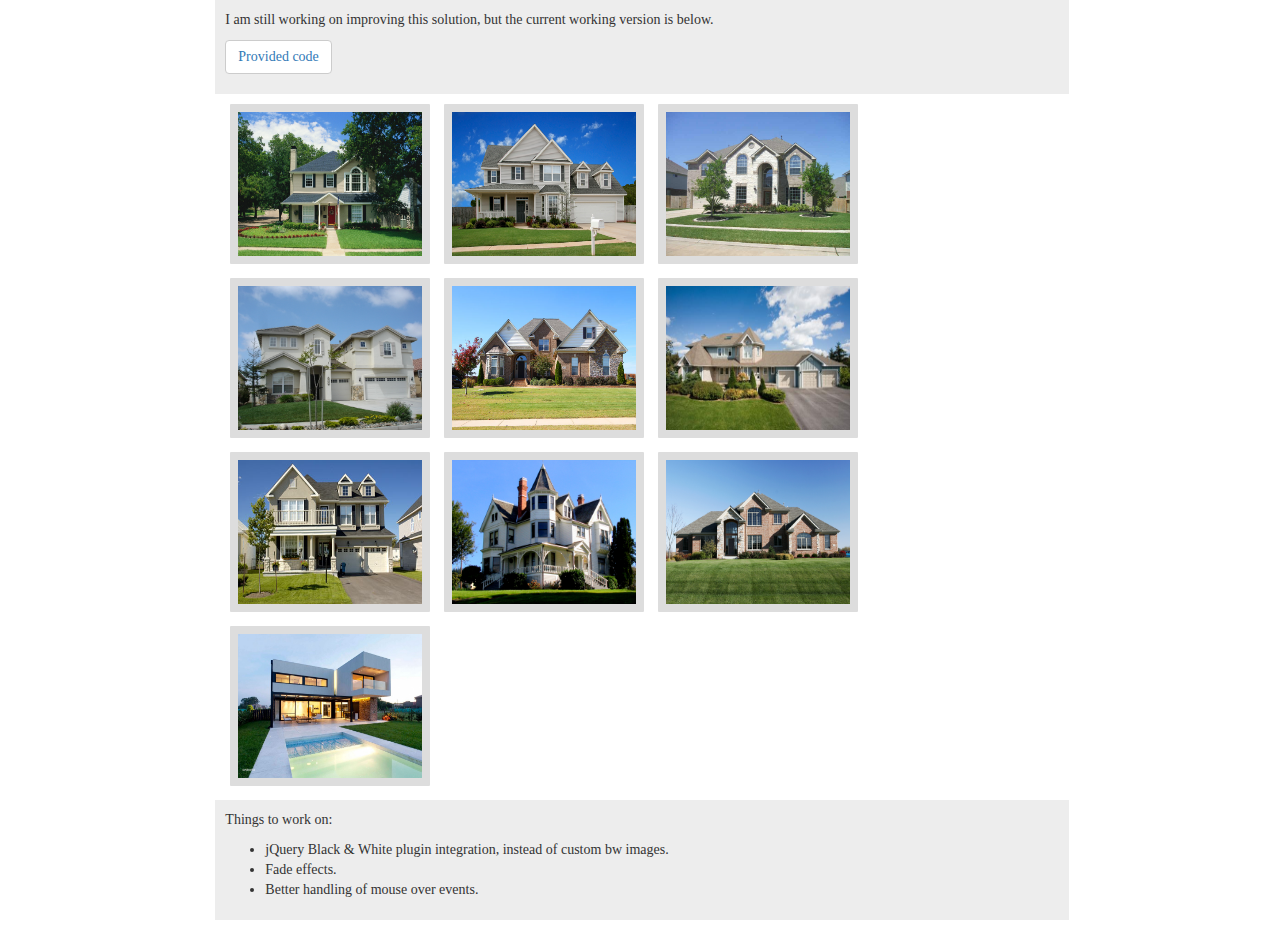
<file: problem1/index.html>
<!doctype html>
<html>
<head>
	<meta charset="UTF-8">
	<meta name="viewport" content="width=device-width, initial-scale=1">
	<title>Problem 1</title>

	<link rel="stylesheet" href="https://maxcdn.bootstrapcdn.com/bootstrap/3.2.0/css/bootstrap.min.css">
	<link rel="stylesheet" href="css/main.css">

	<!-- hot link to minified Angular library -->
	<script src="js/angular.min.js"></script>
	<script src="js/jquery-1.11.3.min.js"></script>

</head>
<body ng-app="Gallery" ng-controller="GalleryCtrl as gall">
<main class="container-fluid">
    <div class="row row-centered">
        <div class="col-centered col-sm-8 working"><p>I am still working on improving this solution, but the current working version is below.</p>
            <button type="button" class="btn btn-default"><a href="https://www.dropbox.com/sh/k1bs607cbrp6pxp/AAAqWZwgvaYTJWlkZev_CRpVa?dl=0">Provided code</a></button>
            </p>

        </div>
    </div>
	<div class="row row-centered">
		<div class="col-sm-12 col-md-10 col-lg-8 col-centered">
			<ul class="images">
				<li class="image" ng-mouseover="onHover(this)" ng-mouseleave="onOut(this)" ng-repeat="image in images"><img ng-src="{{image.display}}"></li>
			</ul>
		</div>
	</div>
    <div class="row-centered row">
        <div class="col-centered col-sm-8 working">
            <p>Things to work on:</p>
            <ul>
                <li>jQuery Black & White plugin integration, instead of custom bw images.</li>
                <li>Fade effects.</li>
                <li>Better handling of mouse over events.</li>
            </ul>
        </div>
    </div>
</main>

<!-- link to Angular application -->
<script src="js/app.js"></script>
</body>
</html>
</file>
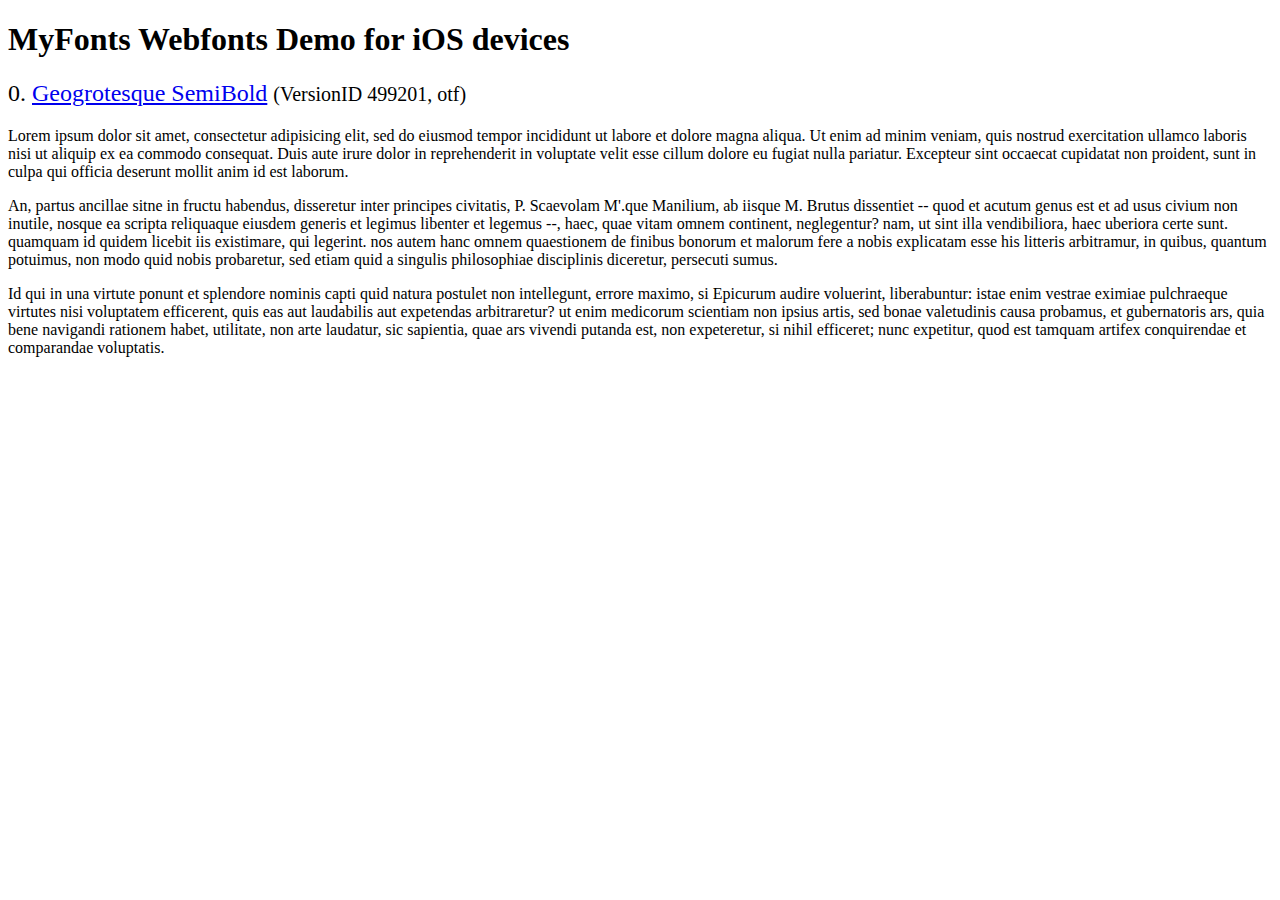
<file: css/fonts/webfonts/geo-semibold/svg/index.html>
<!DOCTYPE html>
<html>
<head>
<title>MyFonts Webfonts Demo for iOS devices</title>
<meta http-equiv="content-type" content="text/html; charset=utf-8" />

<style type="text/css" media="all">

	h2 {
		 font-weight:normal;
	}

		
	@font-face {
		font-family:"Geogrotesque-SemiBold";
		src:url("style_169898.svg#Geogrotesque-SemiBold") format("svg");
	}
	
	.webfont_0 {
		font-family: Geogrotesque-SemiBold;
	}
		
</style>

</head>

<body>

<h1>MyFonts Webfonts Demo for iOS devices</h1>


<h2>0. <span class='webfont_0'><a href='http://new.myfonts.com/search/style::169898/'>Geogrotesque SemiBold</a></span>
<small>(VersionID 499201, otf)</small>
</h2>

<p class='webfont_0'>Lorem ipsum dolor sit amet, consectetur adipisicing elit, sed do eiusmod tempor incididunt ut labore et dolore magna aliqua. Ut enim ad minim veniam, quis nostrud exercitation ullamco laboris nisi ut aliquip ex ea commodo consequat. Duis aute irure dolor in reprehenderit in voluptate velit esse cillum dolore eu fugiat nulla pariatur. Excepteur sint occaecat cupidatat non proident, sunt in culpa qui officia deserunt mollit anim id est laborum.</p>

<p class='webfont_0'>An, partus ancillae sitne in fructu habendus, disseretur inter principes civitatis, P. Scaevolam M'.que Manilium, ab iisque M. Brutus dissentiet -- quod et acutum genus est et ad usus civium non inutile, nosque ea scripta reliquaque eiusdem generis et legimus libenter et legemus --, haec, quae vitam omnem continent, neglegentur? nam, ut sint illa vendibiliora, haec uberiora certe sunt. quamquam id quidem licebit iis existimare, qui legerint. nos autem hanc omnem quaestionem de finibus bonorum et malorum fere a nobis explicatam esse his litteris arbitramur, in quibus, quantum potuimus, non modo quid nobis probaretur, sed etiam quid a singulis philosophiae disciplinis diceretur, persecuti sumus.</p>

<p class='webfont_0'>Id qui in una virtute ponunt et splendore nominis capti quid natura postulet non intellegunt, errore maximo, si Epicurum audire voluerint, liberabuntur: istae enim vestrae eximiae pulchraeque virtutes nisi voluptatem efficerent, quis eas aut laudabilis aut expetendas arbitraretur? ut enim medicorum scientiam non ipsius artis, sed bonae valetudinis causa probamus, et gubernatoris ars, quia bene navigandi rationem habet, utilitate, non arte laudatur, sic sapientia, quae ars vivendi putanda est, non expeteretur, si nihil efficeret; nunc expetitur, quod est tamquam artifex conquirendae et comparandae voluptatis.</p>




</body>
</html>
</file>
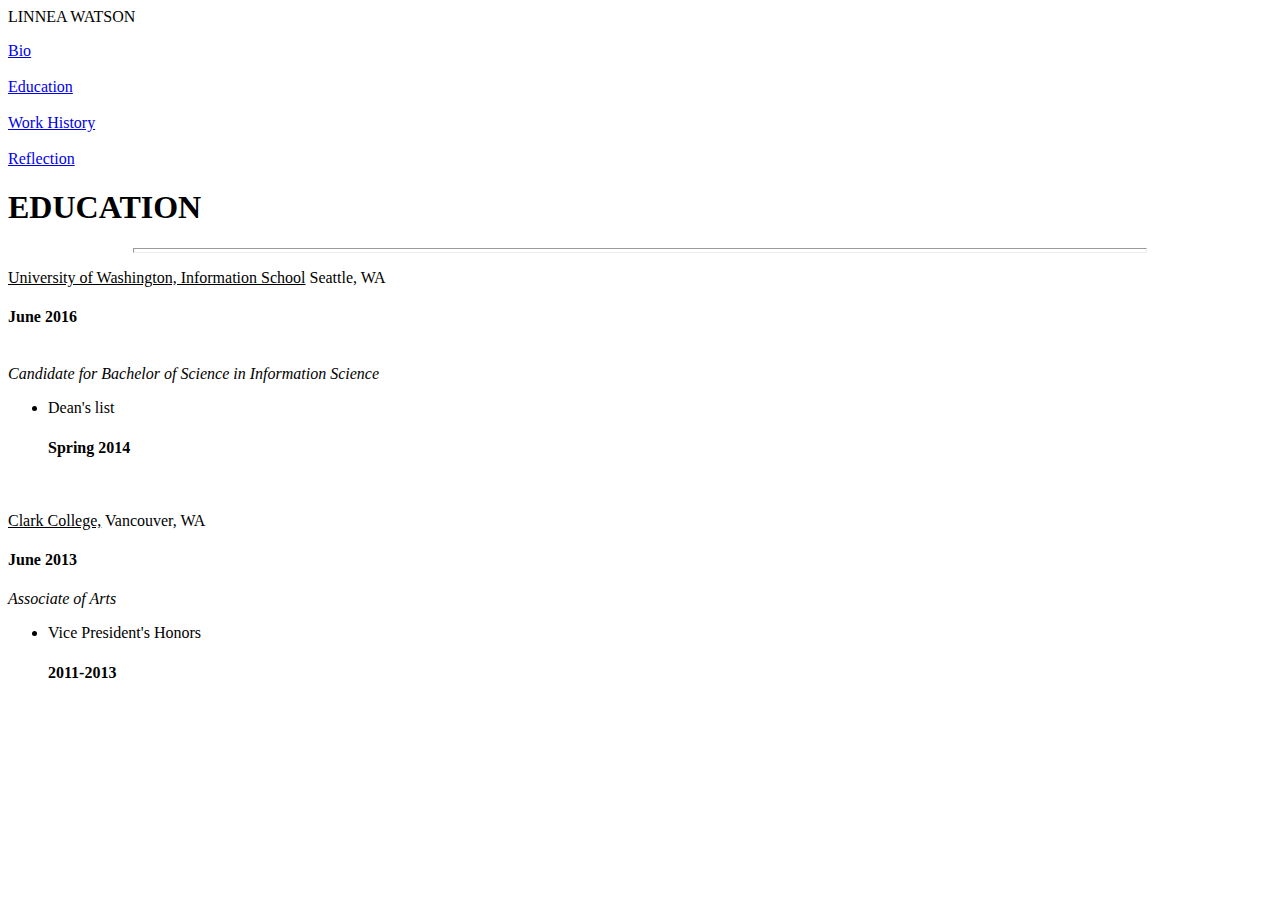
<file: education.html>
<!doctype html>
<html>
	<head>
		<meta charset="UTF-8">
	    <meta name="viewport" content="width=device-width, initial-scale=1">
	    <meta name="author" content="Linnea Watson">
	    <meta name="description" content="LW -Education">

		<title>Linnea Watson</title>
        <!--<link rel="stylesheet" href="https://maxcdn.bootstrapcdn.com/bootstrap/3.2.0/css/bootstrap.min.css">-->
        <link rel="stylesheet" type="text/css" href="css/main.css">

        <link rel="icon" href="img/icon.png">
	</head>
	<body>
		<header>LINNEA WATSON
			<nav><p>
				<a href="index.html">Bio</a><br></br>
				<a href="education.html">Education</a><br></br>
				<a href="work.html">Work History</a><br></br>
				<a href="reflection.html">Reflection</a>
			</nav>
		
		</header>
	</body>
	<main> 
		<h1>EDUCATION</h1>
		<hr></hr>
		<p></p>
		<u>University of Washington, Information School</u> Seattle, WA<h4>June 2016</h4><br>
		<em>Candidate for Bachelor of Science in Information Science</em>
		<ul>
			<li>Dean's list <h4> Spring 2014</h4></li>
		</ul><br>
		<p><u>Clark College,</u> Vancouver, WA<h4> June 2013</h4>
		<em>Associate of Arts</em>
		<ul>
			<li>Vice President's Honors <h4>2011-2013</h4></li>
		</ul>
		</p>
	</main>
</html>
</file>
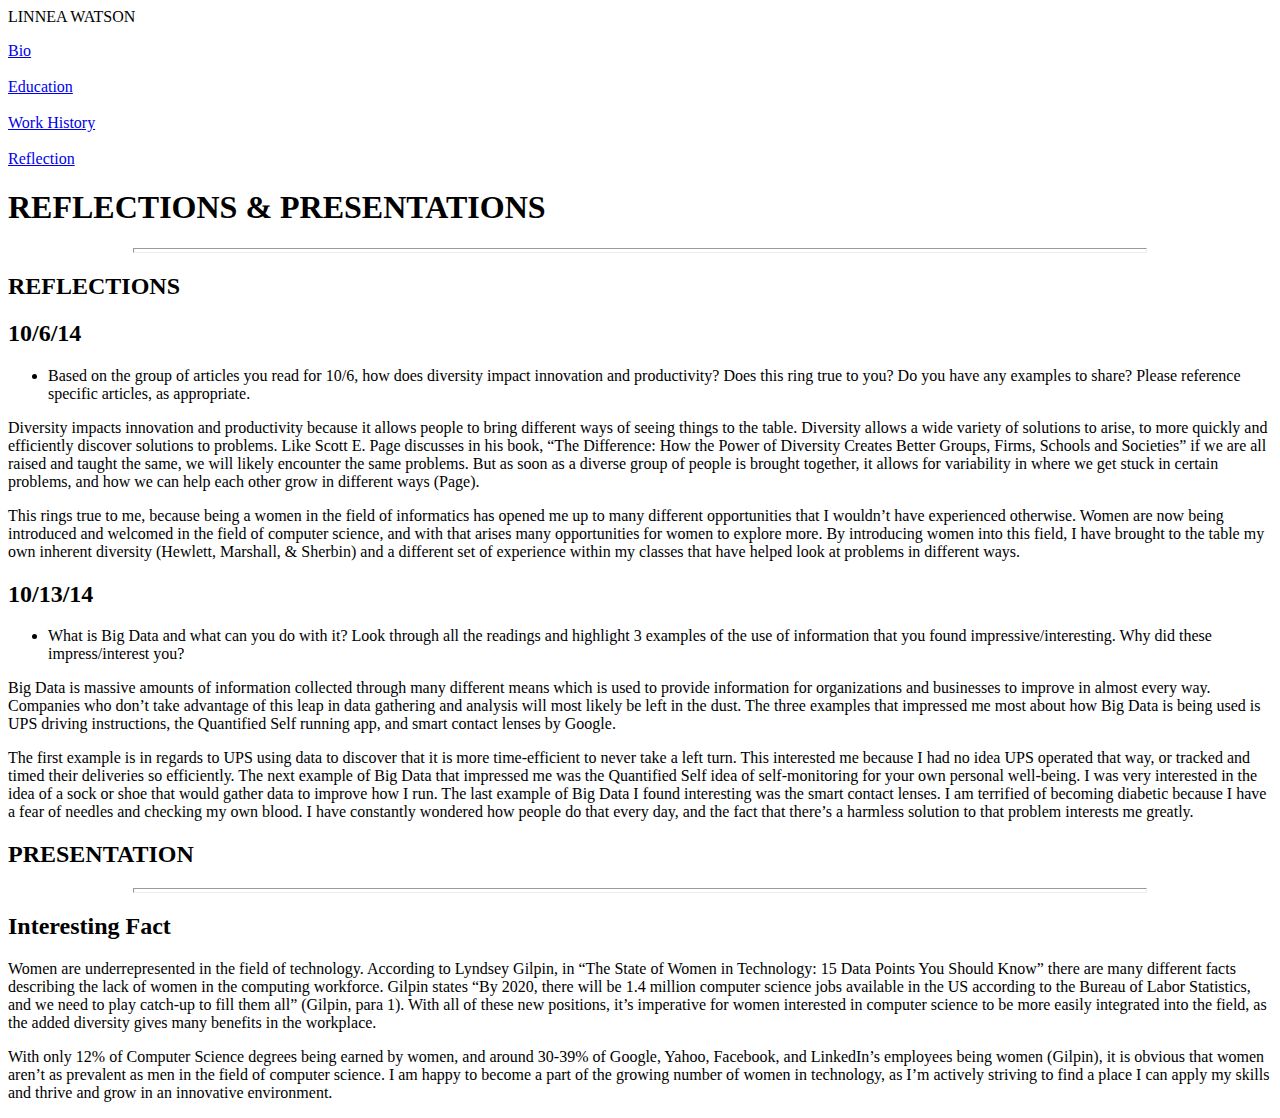
<file: reflection.html>
<!doctype html>
<html>
	<head>
		<meta charset="UTF-8">
	    <meta name="viewport" content="width=device-width, initial-scale=1">
	    <meta name="author" content="Linnea Watson">
	    <meta name="description" content="LW -  Reflections">

		<title>Linnea Watson</title>
        <!--<link rel="stylesheet" href="https://maxcdn.bootstrapcdn.com/bootstrap/3.2.0/css/bootstrap.min.css">-->
        <link rel="stylesheet" type="text/css" href="css/main.css">

        <link rel="icon" href="img/icon.png">
	</head>
	<body>
		<header>LINNEA WATSON
			<nav><p>
				<a href="index.html">Bio</a><br></br>
				<a href="education.html">Education</a><br></br>
				<a href="work.html">Work History</a><br></br>
				<a href="reflection.html">Reflection</a>
			</nav>
		
		</header>
	</body>
	<main> 
		<h1>REFLECTIONS & PRESENTATIONS</h1>
		<hr></hr>
		<h2>REFLECTIONS</h2>
		<h2>10/6/14</h2>
		<ul>
			<li>Based on the group of articles you read for 10/6, how does diversity impact innovation and productivity?  Does this ring true to you? Do you have any examples to share?  Please reference specific articles, as appropriate.</li>
		</ul>
		<p>Diversity impacts innovation and productivity because it allows people to bring different ways of seeing things to the table. Diversity allows a wide variety of solutions to arise, to more quickly and efficiently discover solutions to problems. Like Scott E. Page discusses in his book, “The Difference: How the Power of Diversity Creates Better Groups, Firms, Schools and Societies” if we are all raised and taught the same, we will likely encounter the same problems. But as soon as a diverse group of people is brought together, it allows for variability in where we get stuck in certain problems, and how we can help each other grow in different ways (Page).</p>

		<p>This rings true to me, because being a women in the field of informatics has opened me up to many different opportunities that I wouldn’t have experienced otherwise. Women are now being introduced and welcomed in the field of computer science, and with that arises many opportunities for women to explore more. By introducing women into this field, I have brought to the table my own inherent diversity (Hewlett, Marshall, & Sherbin) and a different set of experience within my classes that have helped look at problems in different ways.  </p>
		<h2>10/13/14</h2>
		<ul>
		<li>What is Big Data and what can you do with it?  Look through all the readings and highlight 3 examples of the use of information that you found impressive/interesting.  Why did these impress/interest you?</li></ul>
		<p>
		Big Data is massive amounts of information collected through many different means which is used to provide information for organizations and businesses to improve in almost every way. Companies who don’t take advantage of this leap in data gathering and analysis will most likely be left in the dust.  The three examples that impressed me most about how Big Data is being used is UPS driving instructions, the Quantified Self running app, and smart contact lenses by Google. </p>
		<p>
		The first example is in regards to UPS using data to discover that it is more time-efficient to never take a left turn. This interested me because I had no idea UPS operated that way, or tracked and timed their deliveries so efficiently. The next example of Big Data that impressed me was the Quantified Self idea of self-monitoring for your own personal well-being. I was very interested in the idea of a sock or shoe that would gather data to improve how I run. The last example of Big Data I found interesting was the smart contact lenses. I am terrified of becoming diabetic because I have a fear of needles and checking my own blood. I have constantly wondered how people do that every day, and the fact that there’s a harmless solution to that problem interests me greatly.</p>
		<h2>PRESENTATION</h2>
		<hr>
		<h2>Interesting Fact</h2>
		<p>Women are underrepresented in the field of technology. According to Lyndsey Gilpin, in “The State of Women in Technology: 15 Data Points You Should Know” there are many different facts describing the lack of women in the computing workforce. Gilpin states “By 2020, there will be 1.4 million computer science jobs available in the US according to the Bureau of Labor Statistics, and we need to play catch-up to fill them all” (Gilpin, para 1). With all of these new positions, it’s imperative for women interested in computer science to be more easily integrated into the field, as the added diversity gives many benefits in the workplace. </p>
		<p>With only 12% of Computer Science degrees being earned by women, and around 30-39% of Google, Yahoo, Facebook, and LinkedIn’s employees being women (Gilpin), it is obvious that women aren’t as prevalent as men in the field of computer science. I am happy to become a part of the growing number of women in technology, as I’m actively striving to find a place I can apply my skills and thrive and grow in an innovative environment.
</p>
	</main>
</html>
</file>
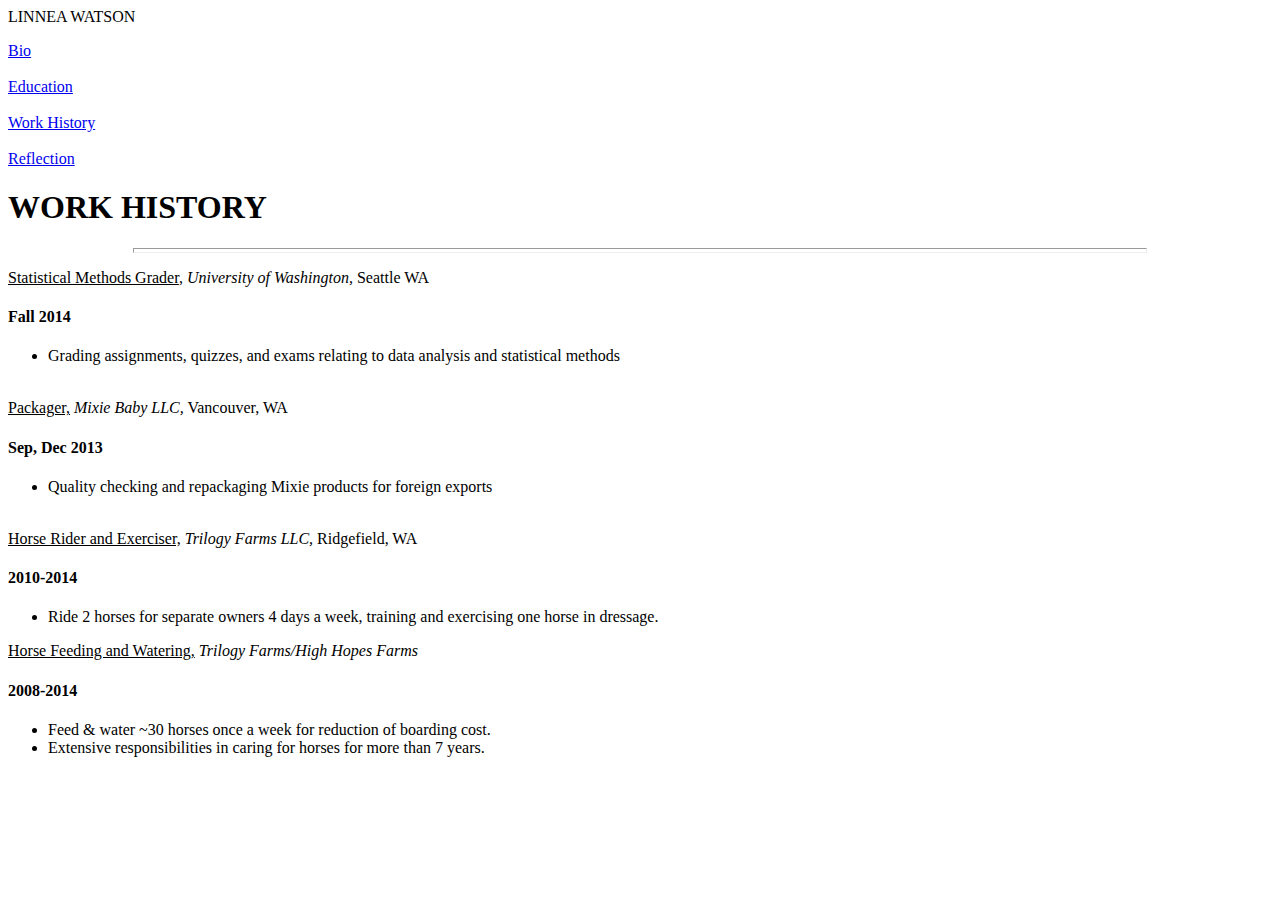
<file: work.html>
<!doctype html>
<html>
	<head>
		<meta charset="UTF-8">
	    <meta name="viewport" content="width=device-width, initial-scale=1">
	    <meta name="author" content="Linnea Watson">
	    <meta name="description" content="LW - Work History">

		<title>Linnea Watson</title>
        <!--<link rel="stylesheet" href="https://maxcdn.bootstrapcdn.com/bootstrap/3.2.0/css/bootstrap.min.css">-->
        <link rel="stylesheet" type="text/css" href="css/main.css">

        <link rel="icon" href="img/icon.png">
	</head>
	<body>
		<header>LINNEA WATSON
			<nav><p>
				<a href="index.html">Bio</a><br></br>
				<a href="education.html">Education</a><br></br>
				<a href="work.html">Work History</a><br></br>
				<a href="reflection.html">Reflection</a>
			</nav>
		
		</header>
	</body>
	<main> 
		<h1>WORK HISTORY</h1>
		<hr></hr>
		<p></p>
		<u>Statistical Methods Grader</u>, <em>University of Washington,</em> Seattle WA <h4>Fall 2014</h4>
		<ul>
			<li>Grading assignments, quizzes, and exams relating to data analysis and statistical methods</li>
		</ul>
		<br>
		<u>Packager,</u> <em>Mixie Baby LLC,</em> Vancouver, WA <h4>Sep, Dec 2013</h4>
		<ul>
			<li>Quality checking and repackaging Mixie products for foreign exports</li>
		</ul>
		<br>
		<u>Horse Rider and Exerciser,</u> <em>Trilogy Farms LLC,</em> Ridgefield, WA <h4>2010-2014</h4>
		<ul>
			<li>Ride 2 horses for separate owners 4 days a week, training and exercising one horse in dressage.</li>
		</ul>

		<u>Horse Feeding and Watering,</u> <em>Trilogy Farms/High Hopes Farms</em> <h4>2008-2014</h4>
		<ul>
			<li>Feed & water ~30 horses once a week for reduction of boarding cost.</li>
			<li>Extensive responsibilities in caring for horses for more than 7 years.</li>
		</ul>
	</main>
</html>
</file>
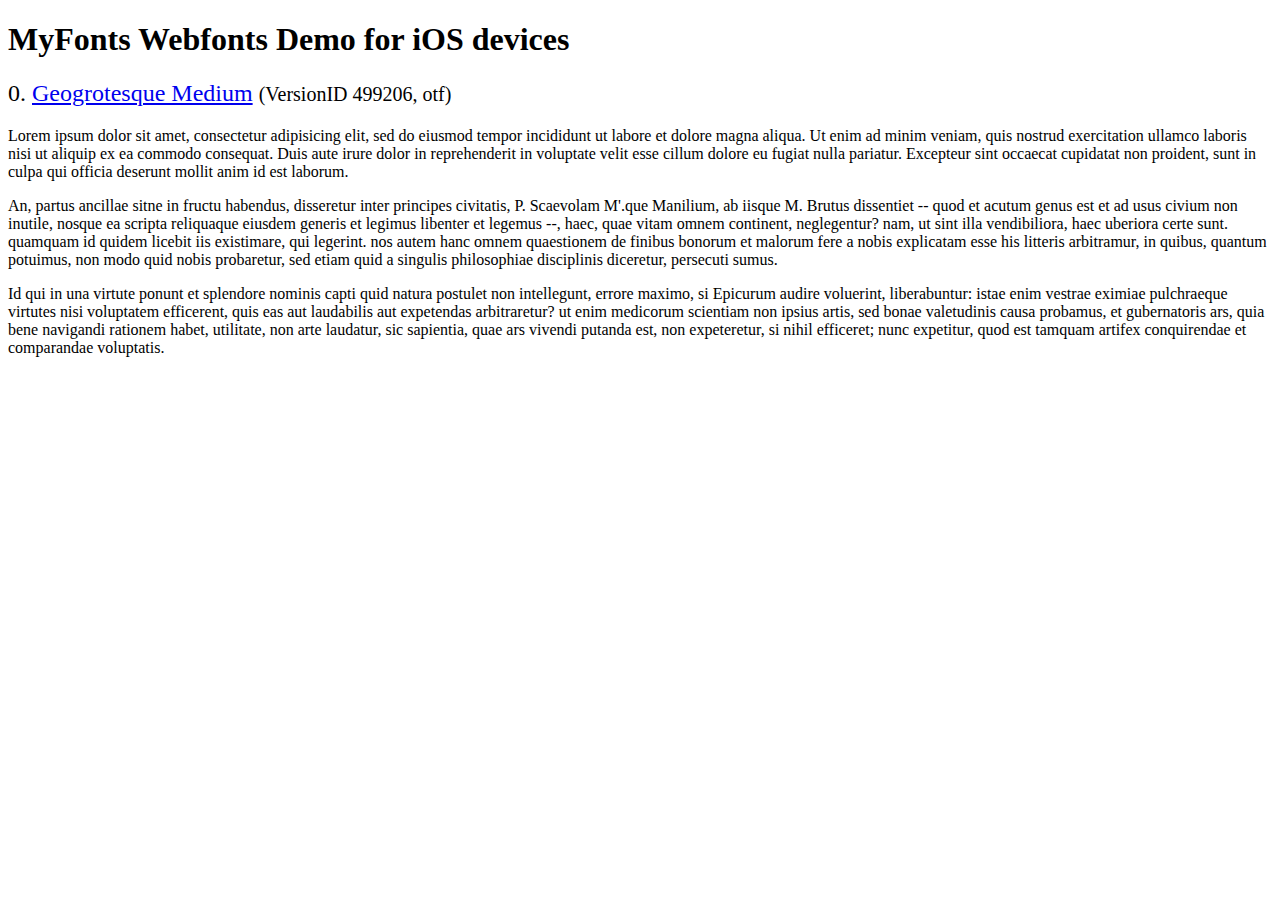
<file: css/fonts/webfonts/geo-medium/svg/svg_test.html>
<!DOCTYPE html>
<html>
<head>
<title>MyFonts Webfonts Demo for iOS devices</title>
<meta http-equiv="content-type" content="text/html; charset=utf-8" />

<style type="text/css" media="all">

	h2 {
		 font-weight:normal;
	}

		
	@font-face {
		font-family:"Geogrotesque-Medium";
		src:url("1110FC_0.svg#Geogrotesque-Medium") format("svg");
	}
	
	.webfont_0 {
		font-family: Geogrotesque-Medium;
	}
		
</style>

</head>

<body>

<h1>MyFonts Webfonts Demo for iOS devices</h1>


<h2>0. <span class='webfont_0'><a href='http://new.myfonts.com/search/style::169904/'>Geogrotesque Medium</a></span>
<small>(VersionID 499206, otf)</small>
</h2>

<p class='webfont_0'>Lorem ipsum dolor sit amet, consectetur adipisicing elit, sed do eiusmod tempor incididunt ut labore et dolore magna aliqua. Ut enim ad minim veniam, quis nostrud exercitation ullamco laboris nisi ut aliquip ex ea commodo consequat. Duis aute irure dolor in reprehenderit in voluptate velit esse cillum dolore eu fugiat nulla pariatur. Excepteur sint occaecat cupidatat non proident, sunt in culpa qui officia deserunt mollit anim id est laborum.</p>

<p class='webfont_0'>An, partus ancillae sitne in fructu habendus, disseretur inter principes civitatis, P. Scaevolam M'.que Manilium, ab iisque M. Brutus dissentiet -- quod et acutum genus est et ad usus civium non inutile, nosque ea scripta reliquaque eiusdem generis et legimus libenter et legemus --, haec, quae vitam omnem continent, neglegentur? nam, ut sint illa vendibiliora, haec uberiora certe sunt. quamquam id quidem licebit iis existimare, qui legerint. nos autem hanc omnem quaestionem de finibus bonorum et malorum fere a nobis explicatam esse his litteris arbitramur, in quibus, quantum potuimus, non modo quid nobis probaretur, sed etiam quid a singulis philosophiae disciplinis diceretur, persecuti sumus.</p>

<p class='webfont_0'>Id qui in una virtute ponunt et splendore nominis capti quid natura postulet non intellegunt, errore maximo, si Epicurum audire voluerint, liberabuntur: istae enim vestrae eximiae pulchraeque virtutes nisi voluptatem efficerent, quis eas aut laudabilis aut expetendas arbitraretur? ut enim medicorum scientiam non ipsius artis, sed bonae valetudinis causa probamus, et gubernatoris ars, quia bene navigandi rationem habet, utilitate, non arte laudatur, sic sapientia, quae ars vivendi putanda est, non expeteretur, si nihil efficeret; nunc expetitur, quod est tamquam artifex conquirendae et comparandae voluptatis.</p>




</body>
</html>
</file>
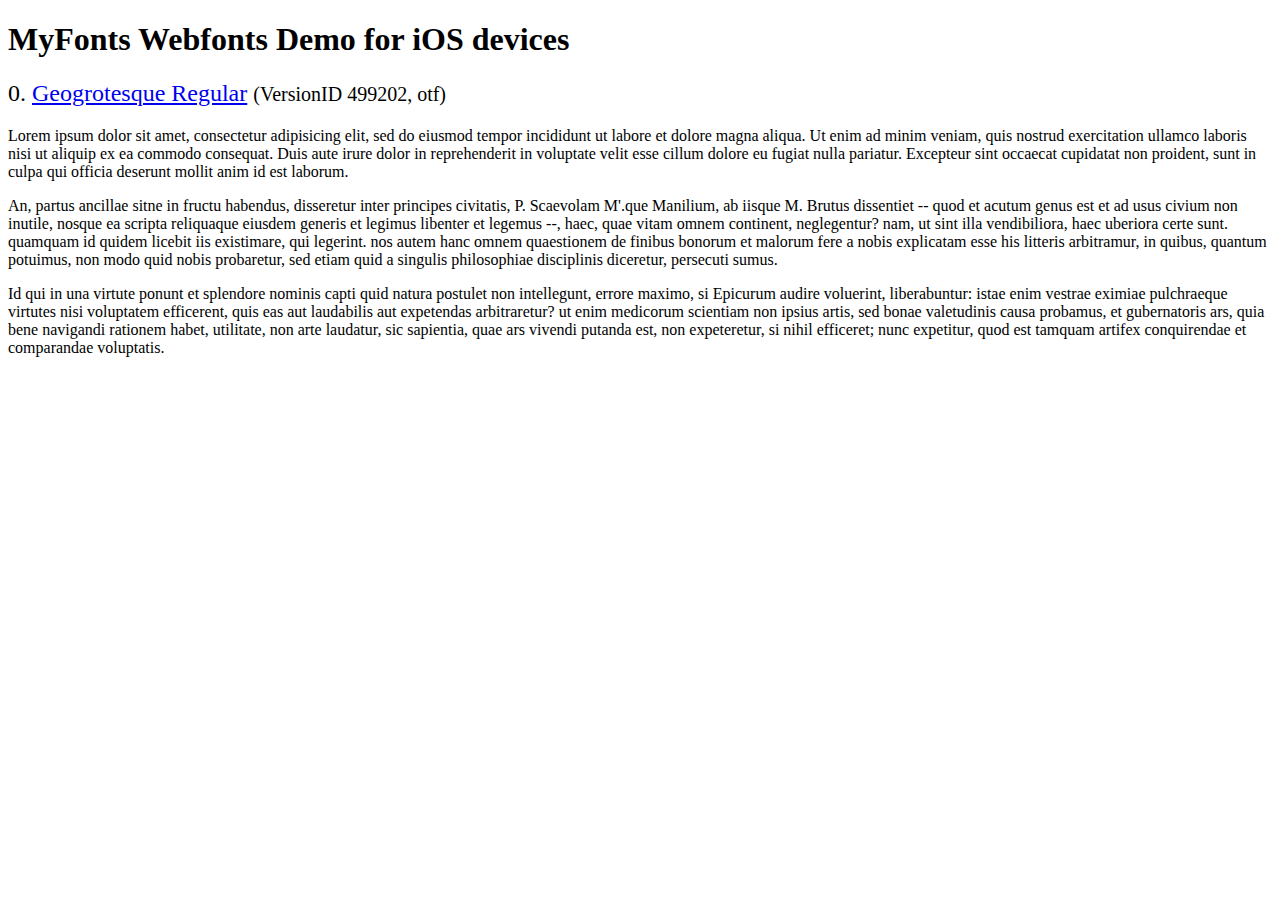
<file: css/fonts/webfonts/geo-regular/svg/svg_test.html>
<!DOCTYPE html>
<html>
<head>
<title>MyFonts Webfonts Demo for iOS devices</title>
<meta http-equiv="content-type" content="text/html; charset=utf-8" />

<style type="text/css" media="all">

	h2 {
		 font-weight:normal;
	}

		
	@font-face {
		font-family:"Geogrotesque-Regular";
		src:url("11014B_0.svg#Geogrotesque-Regular") format("svg");
	}
	
	.webfont_0 {
		font-family: Geogrotesque-Regular;
	}
		
</style>

</head>

<body>

<h1>MyFonts Webfonts Demo for iOS devices</h1>


<h2>0. <span class='webfont_0'><a href='http://new.myfonts.com/search/style::169901/'>Geogrotesque Regular</a></span>
<small>(VersionID 499202, otf)</small>
</h2>

<p class='webfont_0'>Lorem ipsum dolor sit amet, consectetur adipisicing elit, sed do eiusmod tempor incididunt ut labore et dolore magna aliqua. Ut enim ad minim veniam, quis nostrud exercitation ullamco laboris nisi ut aliquip ex ea commodo consequat. Duis aute irure dolor in reprehenderit in voluptate velit esse cillum dolore eu fugiat nulla pariatur. Excepteur sint occaecat cupidatat non proident, sunt in culpa qui officia deserunt mollit anim id est laborum.</p>

<p class='webfont_0'>An, partus ancillae sitne in fructu habendus, disseretur inter principes civitatis, P. Scaevolam M'.que Manilium, ab iisque M. Brutus dissentiet -- quod et acutum genus est et ad usus civium non inutile, nosque ea scripta reliquaque eiusdem generis et legimus libenter et legemus --, haec, quae vitam omnem continent, neglegentur? nam, ut sint illa vendibiliora, haec uberiora certe sunt. quamquam id quidem licebit iis existimare, qui legerint. nos autem hanc omnem quaestionem de finibus bonorum et malorum fere a nobis explicatam esse his litteris arbitramur, in quibus, quantum potuimus, non modo quid nobis probaretur, sed etiam quid a singulis philosophiae disciplinis diceretur, persecuti sumus.</p>

<p class='webfont_0'>Id qui in una virtute ponunt et splendore nominis capti quid natura postulet non intellegunt, errore maximo, si Epicurum audire voluerint, liberabuntur: istae enim vestrae eximiae pulchraeque virtutes nisi voluptatem efficerent, quis eas aut laudabilis aut expetendas arbitraretur? ut enim medicorum scientiam non ipsius artis, sed bonae valetudinis causa probamus, et gubernatoris ars, quia bene navigandi rationem habet, utilitate, non arte laudatur, sic sapientia, quae ars vivendi putanda est, non expeteretur, si nihil efficeret; nunc expetitur, quod est tamquam artifex conquirendae et comparandae voluptatis.</p>




</body>
</html>
</file>
<file: problem1/css/main.css>
html, body {
	width: 100%;
	margin: 0;
	font-family: 'Open Sans';
}

.row-centered {
	text-align:center;
}
.col-centered {
	display:inline-block;
	float:none;
	text-align:left;
	margin-right:-4px;
}

.working {
	background-color: #ededed;
	padding: 10px;
	margin-bottom: 10px;
}

.images {
	width: 50%;
	list-style-type: none;
	display: inline;
	margin: 0 auto;
}

.image {
	float: left;
}


.image img {
	width: 200px;
	height: 160px;
	border: 8px solid #DDD;
	margin-right: 1em;
	margin-bottom: 1em;
	border-radius: 1px;
}
</file>
<file: css/main.css>
@import url(http://fonts.googleapis.com/css?family=Allerta+Stencil);@import url(http://fonts.googleapis.com/css?family=Poiret+One);@import url(http://fonts.googleapis.com/css?family=Raleway:400,300,500);@import url(http://fonts.googleapis.com/css?family=Open+Sans+Condensed:300,300italic,700);@import url(https://fonts.googleapis.com/css?family=Lato:400,700,300);.container{background-color:white;margin-top:20px}.container h5{text-align:center;font-family:"Poiret One";font-size:30pt}hr{width:80%;color:black;height:3px}.page_container{padding-top:50px}.flexslider{margin-top:18px;margin-right:10px;width:650px;float:right;text-align:center}.flexslider img{margin-left:auto;margin-right:auto;height:400px;width:auto}.item{height:500px;padding:5px}.projects-container{position:relative;margin-top:100px;height:auto;background-color:white;width:80%;margin-left:auto;margin-right:auto;color:black}.projects{height:400px;background:none}
</file>
